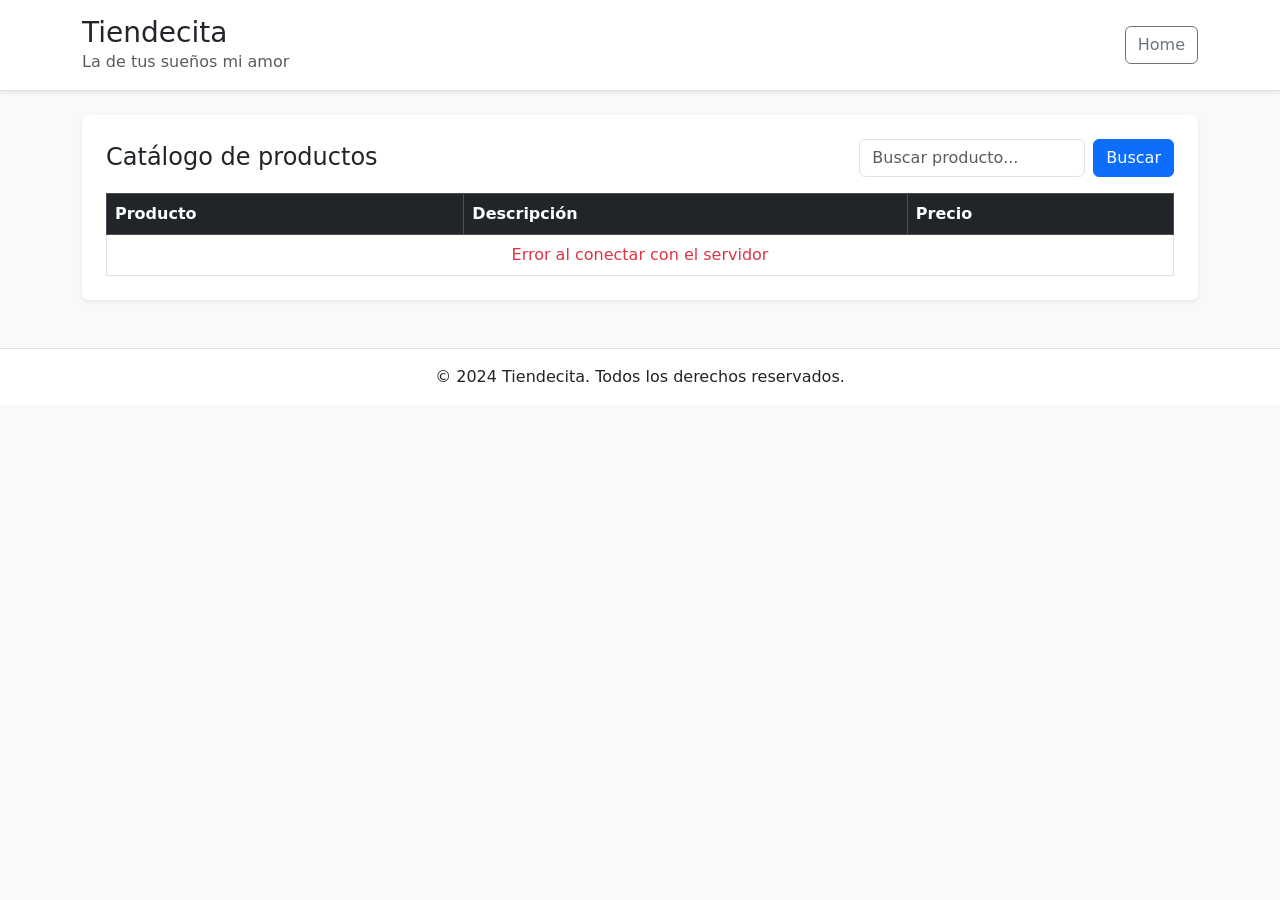
<file: Web/FRONTEND/index.html>
<!DOCTYPE html>
<html lang="es">
<head>
    <meta charset="UTF-8">
    <meta name="viewport" content="width=device-width, initial-scale=1.0">
    <title>Tiendecita</title>
    <link href="https://cdn.jsdelivr.net/npm/bootstrap@5.3.8/dist/css/bootstrap.min.css" rel="stylesheet">
    <script src="https://cdn.jsdelivr.net/npm/bootstrap@5.3.8/dist/js/bootstrap.bundle.min.js"></script>
</head>
<body class="bg-light">
    <header class="bg-white border-bottom shadow-sm">
        <div class="container py-3 d-flex justify-content-between align-items-center">
            <div>
                <h1 class="h3 mb-0">Tiendecita</h1>
                <p class="text-muted mb-0">La de tus sueños mi amor</p>
            </div>
            <div>
                <button id="homeBtn" class="btn btn-outline-secondary">Home</button>
            </div>
        </div>
    </header>

    <main class="container py-4">
        <section id="catalogoContainer">
            <div class="bg-white shadow-sm rounded p-4">
                <div class="d-flex flex-wrap gap-2 justify-content-between align-items-center mb-3">
                    <h2 class="h4 mb-0">Catálogo de productos</h2>
                    <div class="d-flex gap-2">
                        <input type="text" id="searchInput" class="form-control" placeholder="Buscar producto...">
                        <button id="buscarbtn" class="btn btn-primary">Buscar</button>
                    </div>
                </div>

                <div class="table-responsive">
                    <table class="table table-bordered table-hover align-middle mb-0">
                        <thead class="table-dark">
                            <tr>
                                <th>Producto</th>
                                <th>Descripción</th>
                                <th>Precio</th>
                            </tr>
                        </thead>
                        <tbody id="tablaProductos"></tbody>
                    </table>
                </div>
            </div>
        </section>
    </main>

    <footer class="bg-white border-top mt-4">
        <div class="container py-3 text-center">
            <p class="mb-0">&copy; 2024 Tiendecita. Todos los derechos reservados.</p>
        </div>
    </footer>

    <script>
        const tablaProductos = document.getElementById("tablaProductos");
        const searchInput = document.getElementById("searchInput");
        const buscarbtn = document.getElementById("buscarbtn");
        const homeBtn = document.getElementById("homeBtn");

        let productosGlobal = [];

        homeBtn.addEventListener("click", () => {
            window.location.href = "index.html";
        });

        buscarbtn.addEventListener("click", filtrarProductos);
        searchInput.addEventListener("keyup", (e) => {
            if (e.key === "Enter") {
                filtrarProductos();
            }
        });

        async function cargarProductos() {
            try {
                const respuesta = await fetch("../BACKEND/PHP/conexion.php?accion=listar");
                const data = await respuesta.json();

                if (!Array.isArray(data)) {
                    tablaProductos.innerHTML = `
                        <tr>
                            <td colspan="3" class="text-center text-danger">No se pudieron cargar los productos</td>
                        </tr>
                    `;
                    return;
                }

                productosGlobal = data;
                renderizarTabla(productosGlobal);

            } catch (error) {
                tablaProductos.innerHTML = `
                    <tr>
                        <td colspan="3" class="text-center text-danger">Error al conectar con el servidor</td>
                    </tr>
                `;
            }
        }

        function renderizarTabla(productos) {
            if (!productos.length) {
                tablaProductos.innerHTML = `
                    <tr>
                        <td colspan="3" class="text-center">No hay productos registrados</td>
                    </tr>
                `;
                return;
            }

            tablaProductos.innerHTML = productos.map(producto => `
                <tr>
                    <td>${producto.nombre}</td>
                    <td>${producto.detalle}</td>
                    <td>$${parseFloat(producto.precio).toFixed(2)}</td>
                </tr>
            `).join("");
        }

        function filtrarProductos() {
            const texto = searchInput.value.trim().toLowerCase();

            const filtrados = productosGlobal.filter(producto =>
                producto.nombre.toLowerCase().includes(texto) ||
                producto.detalle.toLowerCase().includes(texto)
            );

            renderizarTabla(filtrados);
        }

        cargarProductos();
    </script>
</body>
</html>
</file>
